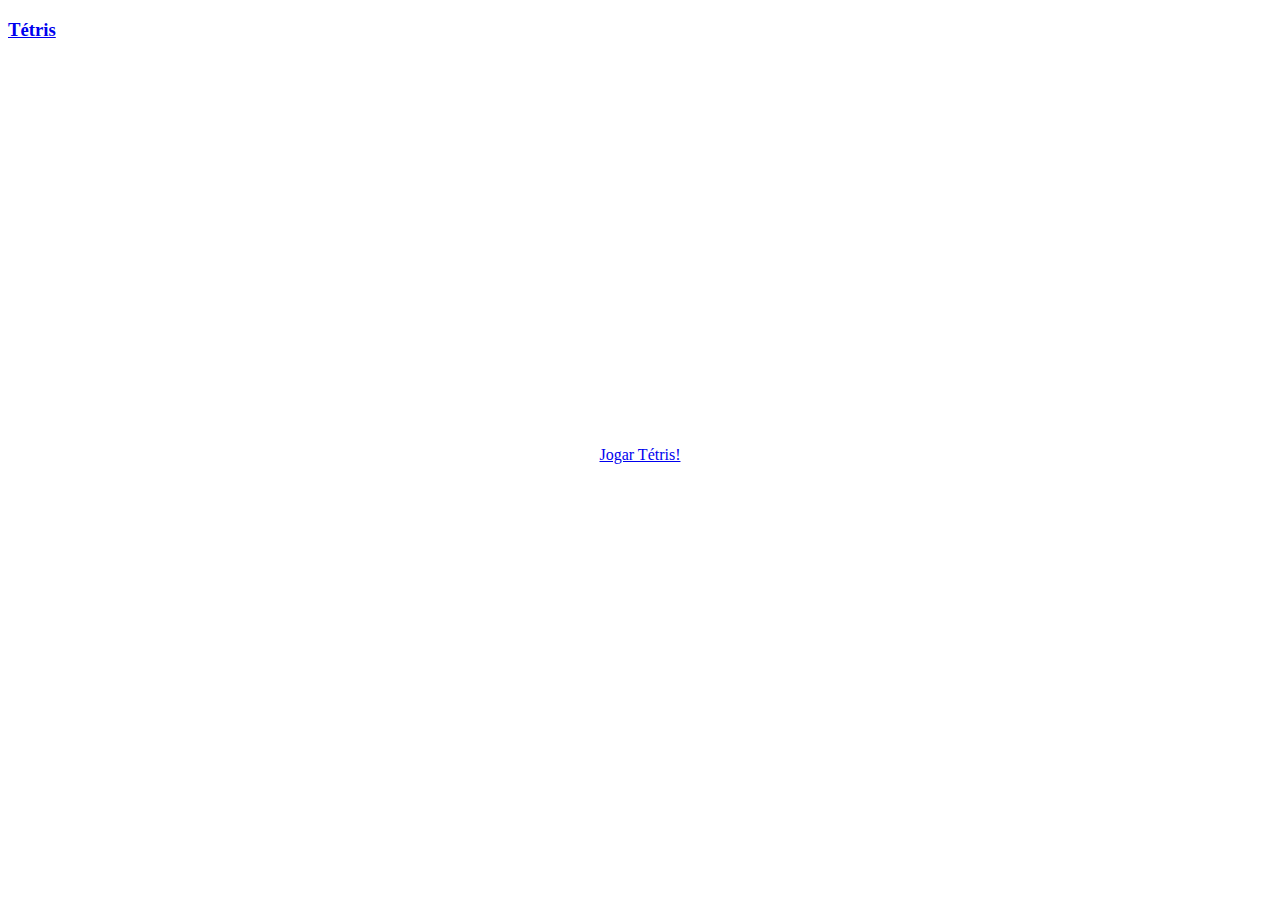
<file: index.html>
<!DOCTYPE html>
<html lang="en">
<head>
    <meta charset="UTF-8">
    <meta name="viewport" content="width=device-width, initial-scale=1.0">
    <link rel="stylesheet" href="https://cdn.jsdelivr.net/npm/bootstrap@4.5.3/dist/css/bootstrap.min.css" integrity="sha384-TX8t27EcRE3e/ihU7zmQxVncDAy5uIKz4rEkgIXeMed4M0jlfIDPvg6uqKI2xXr2" crossorigin="anonymous">
    <script src="https://code.jquery.com/jquery-3.5.1.slim.min.js" integrity="sha384-DfXdz2htPH0lsSSs5nCTpuj/zy4C+OGpamoFVy38MVBnE+IbbVYUew+OrCXaRkfj" crossorigin="anonymous"></script>
    <script src="https://cdn.jsdelivr.net/npm/bootstrap@4.5.3/dist/js/bootstrap.bundle.min.js" integrity="sha384-ho+j7jyWK8fNQe+A12Hb8AhRq26LrZ/JpcUGGOn+Y7RsweNrtN/tE3MoK7ZeZDyx" crossorigin="anonymous"></script>
    <title>Projeto Tetris - Renan Souza Rodrigues - 15113379</title>
</head>
<body>
    <nav class="navbar navbar-dark bg-danger">
        <a href="#" class="navbar-brand"><h3>Tétris</h3></a>
    </nav>

    <div class="container">
        <h1 class="display-3">Bem vindo ao Tétris</h1>
        <p>Um classico jogo de peças.</p>

        <h2 class="display-4">História do Tétris</h2>
        <p>
            Tétris é um jogo electrônico muito popular, desenvolvido por Alexey Pajitnov, Dmitry Pavlovsky e Vadim Gerasimov, e lançado em junho de 1984. 
            Pajitnov e Pavlovsky eram engenheiros informáticos no Centro de Computadores da Academia Russa das Ciências e Vadim era um aluno com 16 anos.
        </p>
        <p>
            Tetris foi um dos primeiros itens de exportação de sucesso da União Soviética e um dos primeiros a ser visto como um tipo de vício. 
            Atingiu um público alvo inédito na história dos videogames.
        </p>
        <br>

        <h2 class="display-4">Como jogar?</h2>
        <ul>
            <li><b>Use as setas da direita e da esquerda para mover a peça</b></li>
            <li><b>Use a seta de cima para rotacionar a peça</b></li>
            <li><b>Use a seta para baixo para acelear a queda da peça.</b></li>
        </ul>
        <div align="center">
            <a href="tetris.html" class="btn btn-primary btn-lg" role="button">Jogar Tétris!</a>
        </div>
    </div>
</body>

<style>
    body { 
        background-image: url(https://images3.alphacoders.com/239/thumb-1920-239007.jpg);
        background-size: cover;
        color:white;
    }
</style>
</html>
</file>
